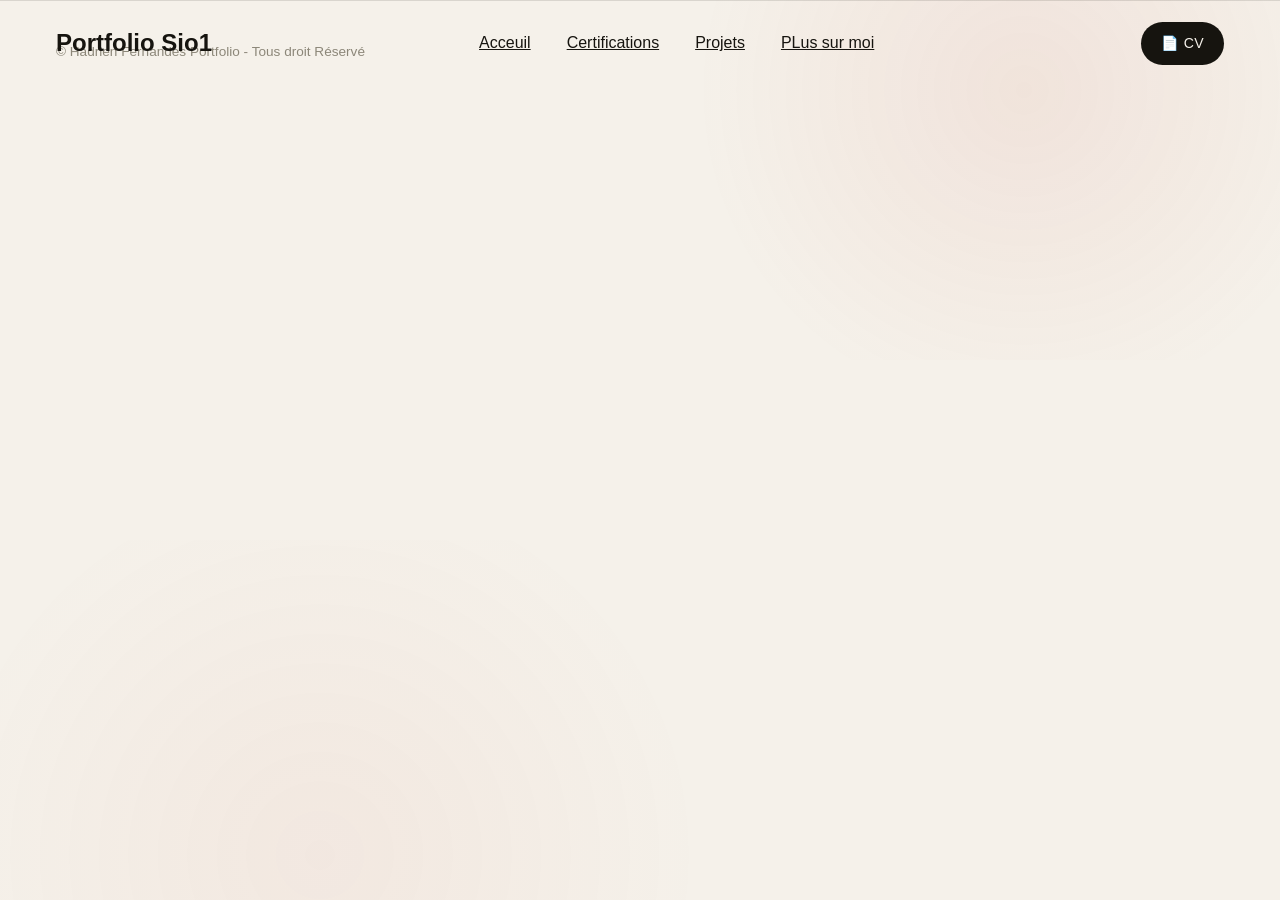
<file: PlusSurMoi/plus-sur-moi.html>
<!DOCTYPE html>
<html lang="fr">
  <head>
    <meta charset="UTF-8" />
    <meta name="viewport" content="width=device-width, initial-scale=1.0" />
    <link href="../style.css" rel="stylesheet" />
    <title>Plus sur moi</title>
  </head>

  <body>
    <!-- Ma Navbar css : lignes 19 - 62 -->
    <div class="navbar">
      <h2>Portfolio Sio1</h2>
      <ul>
        <li><a href="../index.html">Acceuil</a></li>
        <li><a href="../Certifications/certif-main.html">Certifications</a></li>
        <li><a href="../Projets/projet-main.html">Projets</a></li>
        <li><a href="plus-sur-moi.html">PLus sur moi</a></li>
      </ul>
      <div>
        <a
          href="../HadrienFernandes_CV.pdf" target="_blank"
          class="nav-CV"
        >
          📄 CV
        </a>
      </div>
    </div>
    <footer>
      <p>&#169 Hadrien Fernandes Portfolio - Tous droit Réservé</p> 
    </footer>
  </body>
</html>
</file>
<file: style.css>
/* ==========================================================
   Portfolio Hadrien Fernandes — Refonte 2026
   Style : minimaliste élégant + animations soignées
   Pages : home, certifications/projets (listes + détail)
   ========================================================== */

:root {
  --bg: #f5f1ea;
  --bg-soft: #ede7dc;
  --bg-card: #faf6ef;
  --ink: #16140f;
  --ink-soft: #4a463d;
  --ink-muted: #8c8779;
  --accent: #c4452f;
  --accent-soft: #e07a63;
  --line: rgba(22, 20, 15, 0.12);
  --line-soft: rgba(22, 20, 15, 0.06);

  --font-display: "Fraunces", "Times New Roman", serif;
  --font-body: "Inter", -apple-system, BlinkMacSystemFont, sans-serif;
  --font-mono: "JetBrains Mono", monospace;

  --ease: cubic-bezier(0.22, 1, 0.36, 1);
  --ease-out: cubic-bezier(0.16, 1, 0.3, 1);

  --r: 14px;
}

* {
  box-sizing: border-box;
  margin: 0;
  padding: 0;
}

html {
  scroll-behavior: smooth;
}

body {
  background: var(--bg);
  color: var(--ink);
  font-family: var(--font-body);
  font-size: 16px;
  line-height: 1.6;
  overflow-x: hidden;
  position: relative;
  min-height: 100vh;
}

body.has-cursor {
  cursor: none;
}
body.has-cursor a,
body.has-cursor button,
body.has-cursor img {
  cursor: none;
}

img {
  max-width: 100%;
  height: auto;
  display: block;
}

a {
  color: inherit;
}

/* ========== Grain & textures de fond ========== */
.grain {
  position: fixed;
  inset: 0;
  pointer-events: none;
  z-index: 1;
  opacity: 0.35;
  mix-blend-mode: multiply;
  background-image: url("data:image/svg+xml,%3Csvg viewBox='0 0 200 200' xmlns='http://www.w3.org/2000/svg'%3E%3Cfilter id='n'%3E%3CfeTurbulence type='fractalNoise' baseFrequency='0.9' numOctaves='2' stitchTiles='stitch'/%3E%3CfeColorMatrix values='0 0 0 0 0  0 0 0 0 0  0 0 0 0 0  0 0 0 0.5 0'/%3E%3C/filter%3E%3Crect width='100%25' height='100%25' filter='url(%23n)'/%3E%3C/svg%3E");
}

body::before {
  content: "";
  position: fixed;
  top: -20%;
  right: -10%;
  width: 60%;
  height: 60%;
  background: radial-gradient(circle at center, rgba(196, 69, 47, 0.08), transparent 70%);
  z-index: 0;
  pointer-events: none;
  animation: float-blob 18s var(--ease) infinite alternate;
}

body::after {
  content: "";
  position: fixed;
  bottom: -30%;
  left: -10%;
  width: 70%;
  height: 70%;
  background: radial-gradient(circle at center, rgba(196, 69, 47, 0.05), transparent 70%);
  z-index: 0;
  pointer-events: none;
  animation: float-blob 22s var(--ease) infinite alternate-reverse;
}

@keyframes float-blob {
  0% { transform: translate(0, 0) scale(1); }
  100% { transform: translate(40px, -30px) scale(1.15); }
}

/* ========== Curseur custom ========== */
.cursor-dot,
.cursor-ring {
  position: fixed;
  top: 0;
  left: 0;
  pointer-events: none;
  z-index: 9999;
  transform: translate(-100px, -100px);
  will-change: transform;
}

.cursor-dot {
  width: 6px;
  height: 6px;
  background: var(--ink);
  border-radius: 50%;
  margin: -3px 0 0 -3px;
  transition: width 0.25s var(--ease), height 0.25s var(--ease), background 0.25s var(--ease);
}

.cursor-ring {
  width: 36px;
  height: 36px;
  border: 1.5px solid var(--ink);
  border-radius: 50%;
  margin: -18px 0 0 -18px;
  transition: width 0.3s var(--ease), height 0.3s var(--ease), border-color 0.3s var(--ease);
  mix-blend-mode: difference;
}

body.cursor-hover .cursor-dot { width: 0; height: 0; }
body.cursor-hover .cursor-ring {
  width: 64px;
  height: 64px;
  border-color: var(--accent);
  margin: -32px 0 0 -32px;
}

@media (max-width: 900px) {
  .cursor-dot,
  .cursor-ring { display: none; }
}

/* ==========================================================
   NAVBAR
   ========================================================== */
.navbar {
  position: fixed;
  top: 0;
  left: 0;
  right: 0;
  z-index: 100;
  padding: 22px 56px;
  display: flex;
  align-items: center;
  justify-content: space-between;
  gap: 24px;
  background: transparent;
  transition: background 0.45s var(--ease), padding 0.45s var(--ease),
    border-color 0.45s var(--ease), backdrop-filter 0.45s var(--ease);
  border-bottom: 1px solid transparent;
}

.navbar.is-scrolled {
  padding: 14px 56px;
  background: rgba(245, 241, 234, 0.85);
  backdrop-filter: blur(16px);
  -webkit-backdrop-filter: blur(16px);
  border-bottom: 1px solid var(--line);
}

.logo {
  font-family: var(--font-display);
  font-weight: 500;
  font-size: 1.4rem;
  letter-spacing: -0.02em;
  display: flex;
  align-items: center;
  gap: 2px;
  font-variation-settings: "opsz" 144;
}

.logo-mark {
  display: inline-flex;
  align-items: center;
  justify-content: center;
  width: 32px;
  height: 32px;
  background: var(--ink);
  color: var(--bg);
  border-radius: 50%;
  font-size: 0.95rem;
  font-weight: 600;
  margin-right: 6px;
  font-family: var(--font-body);
  transition: transform 0.5s var(--ease), background 0.3s var(--ease);
}

.logo:hover .logo-mark {
  transform: rotate(360deg);
  background: var(--accent);
}

.logo-dot { color: var(--accent); }

.navbar ul {
  list-style: none;
  display: flex;
  gap: 36px;
}

.nav-link {
  position: relative;
  color: var(--ink-soft);
  text-decoration: none;
  font-size: 0.92rem;
  font-weight: 500;
  letter-spacing: 0.02em;
  padding: 6px 0;
  transition: color 0.3s var(--ease);
}

.nav-link::after {
  content: "";
  position: absolute;
  bottom: 0;
  left: 0;
  width: 100%;
  height: 1px;
  background: var(--ink);
  transform: scaleX(0);
  transform-origin: right;
  transition: transform 0.5s var(--ease);
}

.nav-link:hover { color: var(--ink); }
.nav-link:hover::after {
  transform: scaleX(1);
  transform-origin: left;
}

.nav-link.active { color: var(--ink); }
.nav-link.active::after {
  transform: scaleX(1);
  background: var(--accent);
}

.nav-CV {
  display: inline-flex;
  align-items: center;
  gap: 10px;
  padding: 10px 20px;
  background: var(--ink);
  color: var(--bg);
  text-decoration: none;
  border-radius: 999px;
  font-size: 0.88rem;
  font-weight: 500;
  letter-spacing: 0.02em;
  transition: background 0.35s var(--ease), color 0.35s var(--ease),
    transform 0.35s var(--ease), gap 0.35s var(--ease);
  position: relative;
  overflow: hidden;
}

.nav-CV::before {
  content: "";
  position: absolute;
  inset: 0;
  background: var(--accent);
  transform: translateY(101%);
  transition: transform 0.45s var(--ease);
  z-index: 0;
}

.nav-CV > * { position: relative; z-index: 1; }
.nav-CV:hover::before { transform: translateY(0); }
.nav-CV:hover { gap: 14px; }

.nav-CV-arrow {
  font-size: 0.85rem;
  transition: transform 0.35s var(--ease);
}
.nav-CV:hover .nav-CV-arrow { transform: translateX(2px); }

/* ==========================================================
   HERO / ACCUEIL
   ========================================================== */
.mainAcceuil {
  position: relative;
  z-index: 2;
  padding: 160px 56px 80px;
  display: grid;
  grid-template-columns: 1.4fr 1fr;
  gap: 80px;
  align-items: center;
  min-height: 100vh;
}

.hero-content { max-width: 640px; }

.hero-tag {
  display: inline-flex;
  align-items: center;
  gap: 12px;
  font-family: var(--font-mono);
  font-size: 0.78rem;
  text-transform: uppercase;
  letter-spacing: 0.15em;
  color: var(--ink-muted);
  margin-bottom: 32px;
}

.hero-tag-line {
  width: 32px;
  height: 1px;
  background: var(--ink-muted);
  display: inline-block;
}

.mainAcceuil h1 {
  font-family: var(--font-display);
  font-weight: 350;
  font-size: clamp(2.4rem, 5.5vw, 4.6rem);
  line-height: 1.05;
  letter-spacing: -0.03em;
  color: var(--ink);
  margin-bottom: 28px;
  font-variation-settings: "opsz" 144;
}

.mainAcceuil h1 span,
.page-header h1 span {
  font-style: italic;
  font-weight: 400;
  color: var(--accent);
  position: relative;
  display: inline-block;
}

.mainAcceuil h1 > span:not(.hero-cursor)::after,
.page-header h1 span::after {
  content: "";
  position: absolute;
  bottom: 0.1em;
  left: 0;
  right: 0;
  height: 2px;
  background: var(--accent);
  transform: scaleX(0);
  transform-origin: left;
  animation: underline-grow 1.4s var(--ease) 1.2s forwards;
}

@keyframes underline-grow {
  to { transform: scaleX(1); }
}

.hero-cursor {
  display: inline-block;
  color: var(--accent) !important;
  font-style: normal !important;
  animation: blink 1s steps(2) infinite;
  margin-left: 2px;
}
.hero-cursor::after { display: none !important; }

@keyframes blink {
  50% { opacity: 0; }
}

.mainAcceuil h4 {
  font-family: var(--font-body);
  font-size: 1.05rem;
  font-weight: 400;
  line-height: 1.5;
  color: var(--ink-soft);
  margin-bottom: 20px;
  max-width: 540px;
}

.mainAcceuil h4 span {
  color: var(--ink);
  font-weight: 600;
}

.hero-content > p {
  font-size: 1rem;
  color: var(--ink-soft);
  max-width: 520px;
  line-height: 1.65;
  margin-bottom: 40px;
}

/* Boutons */
.hero-actions {
  display: flex;
  gap: 16px;
  flex-wrap: wrap;
}

.btn {
  display: inline-flex;
  align-items: center;
  gap: 10px;
  padding: 14px 26px;
  border-radius: 999px;
  text-decoration: none;
  font-size: 0.92rem;
  font-weight: 500;
  letter-spacing: 0.01em;
  transition: all 0.4s var(--ease);
  position: relative;
  overflow: hidden;
  border: 1px solid transparent;
}

.btn-primary {
  background: var(--ink);
  color: var(--bg);
}
.btn-primary span { transition: transform 0.4s var(--ease); }
.btn-primary:hover {
  background: var(--accent);
  transform: translateY(-2px);
  box-shadow: 0 14px 30px -10px rgba(196, 69, 47, 0.5);
}
.btn-primary:hover span { transform: translateX(6px); }

.btn-ghost {
  background: transparent;
  color: var(--ink);
  border-color: var(--line);
}
.btn-ghost:hover {
  background: var(--ink);
  color: var(--bg);
  border-color: var(--ink);
  transform: translateY(-2px);
}

/* Hero image */
.hero-image {
  display: flex;
  justify-content: center;
  position: relative;
}

.hero-image-frame {
  position: relative;
  width: min(380px, 100%);
  aspect-ratio: 4 / 5;
  border-radius: 4px;
  overflow: visible;
  transition: transform 0.6s var(--ease);
  will-change: transform;
}

.hero-image-frame::before {
  content: "";
  position: absolute;
  inset: -16px;
  border: 1px solid var(--line);
  border-radius: 4px;
  z-index: -1;
  transition: transform 0.6s var(--ease), border-color 0.6s var(--ease);
}

.hero-image-frame:hover::before {
  transform: translate(12px, 12px);
  border-color: var(--accent);
}

.PDPAcceuil {
  width: 100%;
  height: 100%;
  object-fit: cover;
  border-radius: 4px;
  filter: grayscale(0.15) contrast(1.05);
  transition: filter 0.6s var(--ease), transform 0.6s var(--ease);
}

.hero-image-frame:hover .PDPAcceuil {
  filter: grayscale(0) contrast(1.1);
}

.hero-image-badge {
  position: absolute;
  bottom: -20px;
  right: -20px;
  background: var(--ink);
  color: var(--bg);
  padding: 14px 22px;
  border-radius: 999px;
  font-family: var(--font-mono);
  font-size: 0.72rem;
  letter-spacing: 0.15em;
  display: flex;
  flex-direction: column;
  align-items: center;
  gap: 2px;
  animation: float-badge 4s var(--ease) infinite alternate;
}

.hero-image-badge span:first-child { color: var(--accent-soft); }

@keyframes float-badge {
  0% { transform: translate(0, 0) rotate(-2deg); }
  100% { transform: translate(0, -10px) rotate(2deg); }
}

/* ==========================================================
   CARROUSEL DE LOGOS (accueil)
   ========================================================== */
.logo-certif {
  position: relative;
  z-index: 2;
  padding: 60px 0 80px;
  border-top: 1px solid var(--line);
  margin-top: 40px;
  background: linear-gradient(to bottom, transparent, rgba(237, 231, 220, 0.5));
}

.logo-certif-label {
  display: flex;
  align-items: center;
  justify-content: center;
  gap: 14px;
  font-family: var(--font-mono);
  font-size: 0.78rem;
  text-transform: uppercase;
  letter-spacing: 0.15em;
  color: var(--ink-muted);
  margin-bottom: 36px;
}

.logo-certif-line {
  width: 40px;
  height: 1px;
  background: var(--ink-muted);
  display: inline-block;
}

.logo-track {
  display: flex;
  align-items: center;
  gap: 64px;
  width: max-content;
  padding: 24px 0;
  will-change: transform;
  -webkit-mask-image: linear-gradient(to right, transparent, black 8%, black 92%, transparent);
  mask-image: linear-gradient(to right, transparent, black 8%, black 92%, transparent);
}

.logo-track img {
  height: 60px;
  width: auto;
  max-width: 120px;
  object-fit: contain;
  opacity: 0.55;
  filter: grayscale(1);
  transition: opacity 0.4s var(--ease), filter 0.4s var(--ease), transform 0.4s var(--ease);
  user-select: none;
  -webkit-user-drag: none;
}

.logo-track img:hover {
  opacity: 1;
  filter: grayscale(0);
  transform: scale(1.15) translateY(-4px);
}

/* ==========================================================
   PAGES LISTES (certifications, projets)
   ========================================================== */
.page-header {
  position: relative;
  z-index: 2;
  padding: 160px 56px 60px;
  max-width: 1200px;
  margin: 0 auto;
}

.page-header h1 {
  font-family: var(--font-display);
  font-weight: 350;
  font-size: clamp(2.4rem, 5vw, 4.2rem);
  line-height: 1.05;
  letter-spacing: -0.03em;
  margin-bottom: 24px;
  font-variation-settings: "opsz" 144;
}

.page-header-sub {
  color: var(--ink-soft);
  max-width: 560px;
  font-size: 1.02rem;
  line-height: 1.65;
}

/* Grille de cartes */
.grid-section {
  position: relative;
  z-index: 2;
  padding: 30px 56px 60px;
  max-width: 1200px;
  margin: 0 auto;
}

.cards-grid {
  display: grid;
  grid-template-columns: repeat(auto-fit, minmax(280px, 1fr));
  gap: 24px;
}

.card {
  display: flex;
  flex-direction: column;
  background: var(--bg-card);
  border: 1px solid var(--line);
  border-radius: var(--r);
  overflow: hidden;
  text-decoration: none;
  color: var(--ink);
  position: relative;
  transition: transform 0.5s var(--ease), border-color 0.5s var(--ease),
    box-shadow 0.5s var(--ease);
  will-change: transform;
}

.card::before {
  content: "";
  position: absolute;
  inset: 0;
  background: linear-gradient(135deg, rgba(196, 69, 47, 0.04), transparent 60%);
  opacity: 0;
  transition: opacity 0.5s var(--ease);
  pointer-events: none;
}

.card:hover {
  transform: translateY(-6px);
  border-color: var(--ink);
  box-shadow: 0 20px 40px -20px rgba(22, 20, 15, 0.25);
}

.card:hover::before { opacity: 1; }

.card-media {
  background: var(--bg-soft);
  padding: 40px;
  display: flex;
  align-items: center;
  justify-content: center;
  gap: 18px;
  aspect-ratio: 16 / 10;
  position: relative;
  overflow: hidden;
}

.card-media::after {
  content: "";
  position: absolute;
  inset: 0;
  background: radial-gradient(circle at top right, rgba(196, 69, 47, 0.08), transparent 60%);
  opacity: 0;
  transition: opacity 0.6s var(--ease);
}

.card:hover .card-media::after { opacity: 1; }

.card-media img {
  max-height: 80px;
  max-width: 50%;
  object-fit: contain;
  filter: grayscale(0.2);
  transition: transform 0.6s var(--ease), filter 0.4s var(--ease);
}

.card:hover .card-media img {
  transform: scale(1.08) rotate(-2deg);
  filter: grayscale(0);
}

.card-media--project img {
  max-height: 100px;
  max-width: 70%;
}

.card-body {
  padding: 28px;
  display: flex;
  flex-direction: column;
  flex: 1;
}

.card-meta {
  font-family: var(--font-mono);
  font-size: 0.72rem;
  text-transform: uppercase;
  letter-spacing: 0.15em;
  color: var(--ink-muted);
  margin-bottom: 14px;
}

.card h3 {
  font-family: var(--font-display);
  font-weight: 400;
  font-size: 1.7rem;
  line-height: 1.15;
  letter-spacing: -0.02em;
  margin-bottom: 12px;
  color: var(--ink);
  font-variation-settings: "opsz" 144;
}

.card-desc {
  font-size: 0.93rem;
  color: var(--ink-soft);
  line-height: 1.55;
  margin-bottom: 18px;
  flex: 1;
}

.card-tags {
  list-style: none;
  display: flex;
  flex-wrap: wrap;
  gap: 6px;
  margin-bottom: 18px;
}

.card-tags li {
  font-family: var(--font-mono);
  font-size: 0.7rem;
  padding: 4px 10px;
  background: var(--bg-soft);
  border: 1px solid var(--line-soft);
  border-radius: 999px;
  color: var(--ink-soft);
  letter-spacing: 0.02em;
}

.card-arrow {
  display: inline-flex;
  align-items: center;
  gap: 8px;
  font-size: 0.85rem;
  font-weight: 500;
  color: var(--ink);
  margin-top: auto;
}

.card-arrow i {
  font-style: normal;
  display: inline-block;
  transition: transform 0.4s var(--ease);
}

.card:hover .card-arrow i { transform: translateX(8px); }
.card:hover .card-arrow { color: var(--accent); }

/* ==========================================================
   FEATURED CARD (veille Green IT)
   ========================================================== */
.featured-section {
  position: relative;
  z-index: 2;
  padding: 30px 56px 60px;
  max-width: 1200px;
  margin: 0 auto;
}

.featured-card {
  display: grid;
  grid-template-columns: 1.4fr 1fr;
  background: var(--ink);
  color: var(--bg);
  border-radius: var(--r);
  overflow: hidden;
  text-decoration: none;
  position: relative;
  min-height: 260px;
  transition: transform 0.5s var(--ease);
}

.featured-card::before {
  content: "";
  position: absolute;
  inset: 0;
  background: radial-gradient(ellipse at top right, rgba(196, 69, 47, 0.3), transparent 60%);
  opacity: 0.6;
  transition: opacity 0.5s var(--ease);
}

.featured-card:hover { transform: translateY(-4px); }
.featured-card:hover::before { opacity: 1; }

.featured-card-content {
  padding: 50px 44px;
  position: relative;
  z-index: 1;
  display: flex;
  flex-direction: column;
  justify-content: center;
}

.featured-card-content .card-meta { color: var(--accent-soft); }

.featured-card-content h3 {
  font-family: var(--font-display);
  font-weight: 400;
  font-size: 2rem;
  letter-spacing: -0.02em;
  margin-bottom: 14px;
  color: var(--bg);
  font-variation-settings: "opsz" 144;
}

.featured-card-content p {
  color: rgba(245, 241, 234, 0.75);
  margin-bottom: 24px;
  line-height: 1.55;
}

.featured-card-content .card-arrow { color: var(--bg); }
.featured-card:hover .card-arrow { color: var(--accent-soft); }
.featured-card:hover .card-arrow i { transform: translateX(8px); }

.featured-card-image {
  position: relative;
  background: rgba(255, 255, 255, 0.05);
  display: flex;
  align-items: center;
  justify-content: center;
  padding: 40px;
  overflow: hidden;
}

.featured-card-image img {
  max-height: 70%;
  max-width: 70%;
  object-fit: contain;
  filter: brightness(1.2);
  transition: transform 0.6s var(--ease);
}

.featured-card:hover .featured-card-image img {
  transform: scale(1.08);
}

/* ==========================================================
   DOCS SECTION
   ========================================================== */
.docs-section {
  position: relative;
  z-index: 2;
  padding: 60px 56px 80px;
  max-width: 1200px;
  margin: 0 auto;
  border-top: 1px solid var(--line);
}

.docs-grid {
  display: grid;
  grid-template-columns: repeat(auto-fit, minmax(280px, 1fr));
  gap: 16px;
  margin-top: 30px;
}

.doc-btn {
  display: flex;
  align-items: center;
  gap: 16px;
  padding: 22px 26px;
  background: var(--bg-card);
  border: 1px solid var(--line);
  border-radius: var(--r);
  text-decoration: none;
  color: var(--ink);
  transition: all 0.4s var(--ease);
  position: relative;
  overflow: hidden;
}

.doc-btn::before {
  content: "";
  position: absolute;
  inset: 0;
  background: var(--ink);
  transform: translateY(101%);
  transition: transform 0.5s var(--ease);
  z-index: 0;
}

.doc-btn > * { position: relative; z-index: 1; }

.doc-btn:hover { color: var(--bg); border-color: var(--ink); }
.doc-btn:hover::before { transform: translateY(0); }

.doc-btn i {
  font-size: 1.5rem;
  color: var(--accent);
  transition: transform 0.4s var(--ease);
}

.doc-btn:hover i {
  color: var(--accent-soft);
  transform: scale(1.15);
}

.doc-btn span {
  flex: 1;
  display: flex;
  flex-direction: column;
  gap: 2px;
}

.doc-btn strong {
  font-size: 0.95rem;
  font-weight: 600;
}

.doc-btn em {
  font-style: normal;
  font-size: 0.8rem;
  color: var(--ink-muted);
  transition: color 0.4s var(--ease);
}

.doc-btn:hover em { color: rgba(245, 241, 234, 0.65); }

.doc-btn-arrow {
  font-size: 1.1rem;
  transition: transform 0.4s var(--ease);
}

.doc-btn:hover .doc-btn-arrow {
  transform: translate(4px, -4px);
}

/* ==========================================================
   PAGES DÉTAIL (certif-HTML-CSS, projet-GSB, etc.)
   ========================================================== */

/* Bannière de titre */
.banner {
  position: relative;
  z-index: 2;
  padding: 160px 56px 40px;
  max-width: 1100px;
  margin: 0 auto;
  display: flex;
  align-items: center;
  gap: 30px;
  flex-wrap: wrap;
  animation: fade-up 1s var(--ease) both;
}

@keyframes fade-up {
  from { opacity: 0; transform: translateY(20px); }
  to { opacity: 1; transform: translateY(0); }
}

.banner img {
  height: 80px;
  width: auto;
  object-fit: contain;
  transition: transform 0.4s var(--ease);
}

.banner:hover img:first-of-type {
  transform: rotate(-5deg) scale(1.05);
}

.banner p,
.banner h4 {
  font-family: var(--font-display);
  font-weight: 400;
  font-size: clamp(1.8rem, 4vw, 3rem);
  line-height: 1.1;
  letter-spacing: -0.02em;
  color: var(--ink);
  font-variation-settings: "opsz" 144;
  flex: 1;
  min-width: 200px;
}

/* Blocs d'objectifs / missions */
.banner-objectif {
  position: relative;
  z-index: 2;
  max-width: 1100px;
  margin: 0 auto 30px;
  padding: 40px 56px;
  background: var(--bg-card);
  border: 1px solid var(--line);
  border-radius: var(--r);
  animation: fade-up 1s var(--ease) 0.1s both;
}

.banner-objectif h2 {
  font-family: var(--font-display);
  font-weight: 400;
  font-size: 1.8rem;
  margin-bottom: 20px;
  color: var(--ink);
  letter-spacing: -0.02em;
  font-variation-settings: "opsz" 144;
}

.banner-objectif p {
  color: var(--ink-soft);
  margin-bottom: 14px;
  line-height: 1.65;
}

.banner-objectif a {
  color: var(--accent);
  text-decoration: none;
  position: relative;
  transition: color 0.3s var(--ease);
}

.banner-objectif a::after {
  content: "";
  position: absolute;
  bottom: -2px;
  left: 0;
  right: 0;
  height: 1px;
  background: var(--accent);
  transform: scaleX(0.4);
  transform-origin: left;
  transition: transform 0.4s var(--ease);
}

.banner-objectif a:hover::after { transform: scaleX(1); }

.banner-objectif ul {
  list-style: none;
  margin: 20px 0;
  padding: 0;
}

.banner-objectif ul label {
  display: block;
  font-family: var(--font-mono);
  font-size: 0.78rem;
  text-transform: uppercase;
  letter-spacing: 0.15em;
  color: var(--ink-muted);
  margin-bottom: 14px;
  padding-bottom: 10px;
  border-bottom: 1px solid var(--line);
}

.banner-objectif li {
  position: relative;
  padding: 8px 0 8px 28px;
  color: var(--ink-soft);
  line-height: 1.55;
  font-size: 0.97rem;
  transition: padding 0.3s var(--ease), color 0.3s var(--ease);
}

.banner-objectif li::before {
  content: "→";
  position: absolute;
  left: 0;
  color: var(--accent);
  font-weight: 500;
  transition: transform 0.3s var(--ease);
}

.banner-objectif li:hover {
  padding-left: 36px;
  color: var(--ink);
}

.banner-objectif li:hover::before {
  transform: translateX(4px);
}

.banner-objectif li span,
.banner-objectif li strong {
  color: var(--ink);
  font-weight: 600;
}

/* Blocs de présentation avec image cliquable */
.banner-presentation {
  position: relative;
  z-index: 2;
  max-width: 1100px;
  margin: 0 auto 30px;
  padding: 40px 56px;
}

.banner-presentation h3 {
  font-family: var(--font-display);
  font-weight: 400;
  font-size: 1.8rem;
  margin-bottom: 20px;
  color: var(--ink);
  letter-spacing: -0.02em;
  font-variation-settings: "opsz" 144;
  position: relative;
  display: inline-block;
}

.banner-presentation h3::after {
  content: "";
  position: absolute;
  bottom: 0;
  left: 0;
  width: 50px;
  height: 2px;
  background: var(--accent);
}

.banner-presentation > p {
  color: var(--ink-soft);
  line-height: 1.7;
  margin-bottom: 24px;
  font-size: 1rem;
  max-width: 800px;
}

.banner-presentation > p i {
  color: var(--accent);
  margin-right: 6px;
}

.banner-presentation img {
  max-width: 100%;
  border-radius: var(--r);
  border: 1px solid var(--line);
  cursor: pointer;
  transition: transform 0.5s var(--ease), box-shadow 0.5s var(--ease),
    border-color 0.5s var(--ease);
}

.banner-presentation img:hover {
  transform: scale(1.02);
  border-color: var(--accent);
  box-shadow: 0 20px 50px -20px rgba(22, 20, 15, 0.3);
}

/* Bannière de fin (certificat scanné) */
.banner-certif {
  position: relative;
  z-index: 2;
  max-width: 1100px;
  margin: 30px auto 60px;
  padding: 40px 56px;
  text-align: center;
}

.banner-certif img {
  max-width: 100%;
  border-radius: var(--r);
  border: 1px solid var(--line);
  box-shadow: 0 20px 40px -20px rgba(22, 20, 15, 0.2);
  transition: transform 0.5s var(--ease), box-shadow 0.5s var(--ease);
}

.banner-certif img:hover {
  transform: translateY(-4px);
  box-shadow: 0 30px 60px -20px rgba(22, 20, 15, 0.3);
}

/* Lightbox (overlay des images) */
.overlay {
  position: fixed;
  inset: 0;
  background: rgba(22, 20, 15, 0.92);
  backdrop-filter: blur(8px);
  -webkit-backdrop-filter: blur(8px);
  z-index: 1000;
  display: flex;
  align-items: center;
  justify-content: center;
  opacity: 0;
  pointer-events: none;
  transition: opacity 0.4s var(--ease);
  padding: 40px;
}

.overlay.is-open {
  opacity: 1;
  pointer-events: auto;
}

.overlay img {
  max-width: 90%;
  max-height: 90vh;
  object-fit: contain;
  border-radius: var(--r);
  transform: scale(0.95);
  transition: transform 0.5s var(--ease);
}

.overlay.is-open img { transform: scale(1); }

.close-btn {
  position: absolute;
  top: 24px;
  right: 32px;
  width: 50px;
  height: 50px;
  display: flex;
  align-items: center;
  justify-content: center;
  background: rgba(245, 241, 234, 0.1);
  color: var(--bg);
  border: 1px solid rgba(245, 241, 234, 0.2);
  border-radius: 50%;
  font-size: 1.6rem;
  cursor: pointer;
  transition: all 0.3s var(--ease);
}

.close-btn:hover {
  background: var(--accent);
  border-color: var(--accent);
  transform: rotate(90deg);
}

/* ==========================================================
   FOOTER
   ========================================================== */
footer {
  position: relative;
  z-index: 2;
  padding: 40px 56px;
  border-top: 1px solid var(--line);
  display: flex;
  justify-content: space-between;
  align-items: center;
  font-size: 0.85rem;
  color: var(--ink-muted);
  flex-wrap: wrap;
  gap: 16px;
}

.footer-meta span {
  color: var(--accent);
  display: inline-block;
  animation: heart-beat 1.6s var(--ease) infinite;
}

@keyframes heart-beat {
  0%, 100% { transform: scale(1); }
  20% { transform: scale(1.2); }
  40% { transform: scale(0.95); }
  60% { transform: scale(1.1); }
}

/* ==========================================================
   REVEAL ANIMATIONS (scroll-triggered)
   ========================================================== */
[data-reveal] {
  opacity: 0;
  transform: translateY(28px);
  transition: opacity 0.9s var(--ease-out), transform 0.9s var(--ease-out);
}

[data-reveal].is-revealed {
  opacity: 1;
  transform: translateY(0);
}

[data-reveal-delay="1"].is-revealed { transition-delay: 0.1s; }
[data-reveal-delay="2"].is-revealed { transition-delay: 0.25s; }
[data-reveal-delay="3"].is-revealed { transition-delay: 0.4s; }
[data-reveal-delay="4"].is-revealed { transition-delay: 0.55s; }

/* ==========================================================
   RESPONSIVE
   ========================================================== */
@media (max-width: 1024px) {
  .navbar,
  .navbar.is-scrolled {
    padding: 16px 28px;
  }
  .navbar ul { gap: 24px; }
  .mainAcceuil {
    padding: 130px 28px 60px;
    grid-template-columns: 1fr;
    gap: 60px;
  }
  .hero-image { order: -1; margin-bottom: 8px; }
  .hero-image-frame { width: min(280px, 80%); }
  .page-header { padding: 130px 28px 50px; }
  .grid-section,
  .featured-section,
  .docs-section { padding-left: 28px; padding-right: 28px; }
  .banner,
  .banner-objectif,
  .banner-presentation,
  .banner-certif { padding-left: 28px; padding-right: 28px; }
  .banner { padding-top: 130px; }
  .featured-card { grid-template-columns: 1fr; }
  .featured-card-image { display: none; }
  footer { padding: 32px 28px; }
}

@media (max-width: 640px) {
  .navbar,
  .navbar.is-scrolled {
    padding: 14px 20px;
  }
  .navbar ul { gap: 16px; }
  .nav-link { font-size: 0.85rem; }
  .nav-CV span:not(.nav-CV-arrow) { display: none; }
  .mainAcceuil { padding: 120px 20px 50px; }
  .mainAcceuil h1 { font-size: clamp(2rem, 9vw, 2.8rem); }
  .hero-actions { flex-direction: column; align-items: stretch; }
  .btn { justify-content: center; }
  .page-header { padding: 120px 20px 40px; }
  .grid-section { padding: 20px 20px 40px; }
  .cards-grid { grid-template-columns: 1fr; }
  .card-media { padding: 28px; aspect-ratio: 16 / 9; }
  .card-body { padding: 22px; }
  .card h3 { font-size: 1.45rem; }
  .featured-section,
  .docs-section { padding-left: 20px; padding-right: 20px; }
  .featured-card-content { padding: 36px 24px; }
  .banner,
  .banner-objectif,
  .banner-presentation,
  .banner-certif { padding-left: 20px; padding-right: 20px; }
  .banner { padding-top: 120px; }
  .banner-objectif,
  .banner-presentation { padding-top: 28px; padding-bottom: 28px; }
  .logo-certif { padding: 50px 0 60px; }
  .logo-track { gap: 40px; }
  .logo-track img { height: 44px; }
  footer { flex-direction: column; text-align: center; padding: 28px 20px; }
  .close-btn { top: 16px; right: 16px; width: 42px; height: 42px; }
}

/* ==========================================================
   ACCESSIBILITY
   ========================================================== */
@media (prefers-reduced-motion: reduce) {
  *,
  *::before,
  *::after {
    animation-duration: 0.01ms !important;
    transition-duration: 0.01ms !important;
  }
  body::before,
  body::after,
  .hero-image-badge { animation: none !important; }
  .logo-track { transform: none !important; }
}
</file>
